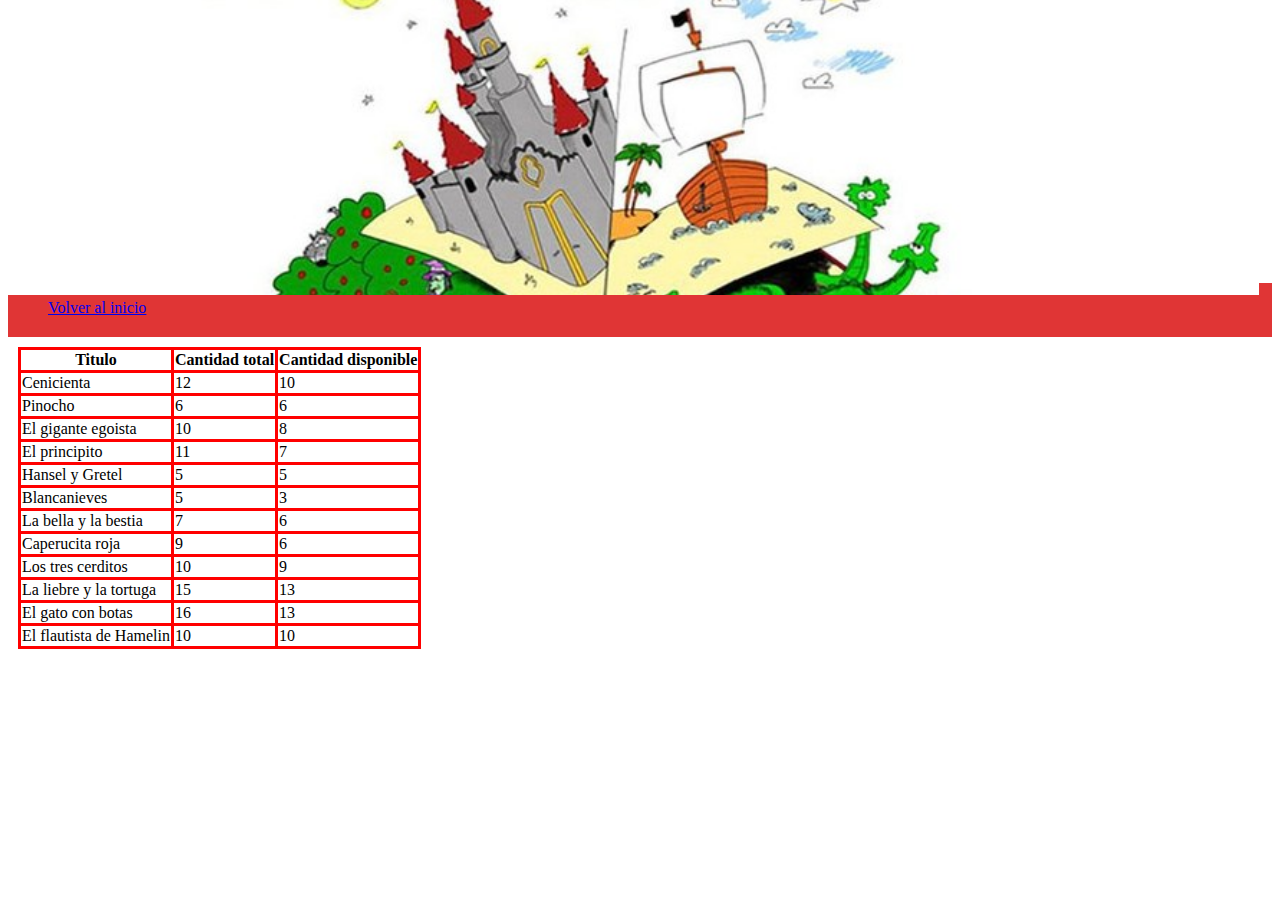
<file: sections/cuentos.html>
<!DOCTYPE html>
<html lang="en">
<head>
    <meta charset="UTF-8">
    <meta name="viewport" content="width=device-width, initial-scale=1.0">
    <meta http-equiv="X-UA-Compatible" content="ie=edge">
    <link rel="stylesheet" href="../assets/css/stylecuento.css">
    <title>Cuentos</title>
</head>
<body>
    <div class="container">
        <header class="header">
            <h1>Cuentos Infantiles</h1>
        </header>
        </div>
        <nav class="menu">
            <ul>
                <li><a href="../index.html">Volver al inicio</a></li>
            </ul>
        </nav>
        <section class="Cuentos">
            <table>
                <thead>
                    <tr>
                        <th>Titulo</th>
                        <th>Cantidad total</th>
                        <th>Cantidad disponible</th>
                    </tr>
                </thead>
                <tbody>
                    <tr>
                        <td>Cenicienta</td>
                        <td>12</td>
                        <td>10</td>
                    </tr>
                    <tr>
                        <td>Pinocho</td>
                        <td>6</td>
                        <td>6</td>
                    </tr>
                    <tr>
                        <td>El gigante egoista</td>
                        <td>10</td>
                        <td>8</td>
                    </tr>
                    <tr>
                        <td>El principito</td>
                        <td>11</td>
                        <td>7</td>
                    </tr>
                    <tr>
                        <td>Hansel y Gretel</td>
                        <td>5</td>
                        <td>5</td>
                    </tr>
                    <tr>
                        <td>Blancanieves</td>
                        <td>5</td>
                        <td>3</td>
                    </tr>
                    <tr>
                        <td>La bella y la bestia</td>
                        <td>7</td>
                        <td>6</td>
                    </tr>
                    <tr>
                        <td>Caperucita roja</td>
                        <td>9</td>
                        <td>6</td>
                    </tr>
                    <tr>
                        <td>Los tres cerditos</td>
                        <td>10</td>
                        <td>9</td>
                    </tr>
                    <tr>
                        <td>La liebre y la tortuga</td>
                        <td>15</td>
                        <td>13</td>
                    </tr>
                    <tr>
                        <td>El gato con botas</td>
                        <td>16</td>
                        <td>13</td>
                    </tr>
                    <tr>
                        <td>El flautista de Hamelin</td>
                        <td>10</td>
                        <td>10</td>
                    </tr>
                </tbody>
            </table>
        </section>
    
</body>
</html>
</file>
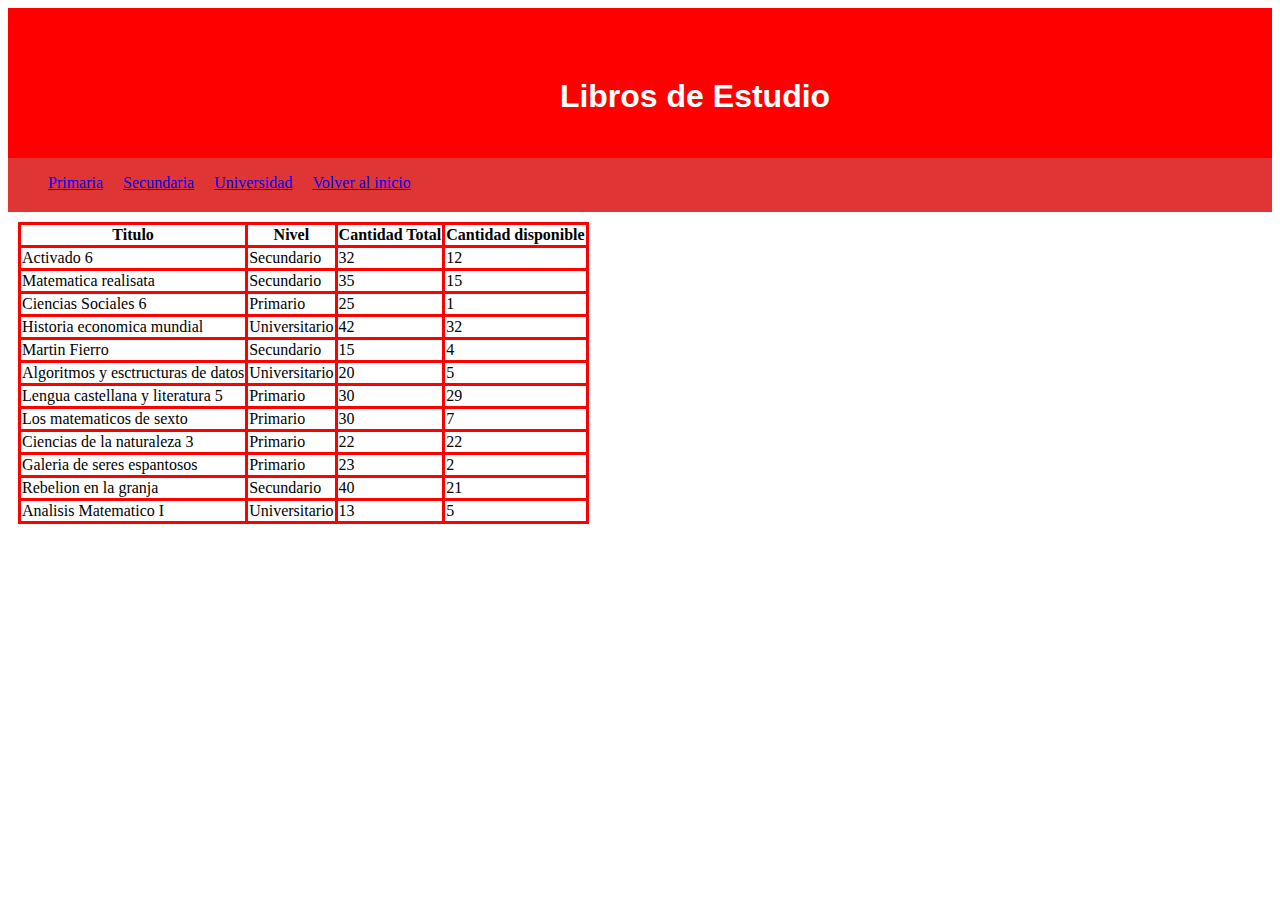
<file: sections/estudios.html>
<!DOCTYPE html>
<html lang="en">
<head>
    <meta charset="UTF-8">
    <meta name="viewport" content="width=device-width, initial-scale=1.0">
    <meta http-equiv="X-UA-Compatible" content="ie=edge">
    <link rel="stylesheet" href="../assets/css/styleestudios.css">
    <title>Libros de estudio</title>
</head>
<body>
    <div class="container">
        <header class="header">
            <h1>Libros de Estudio</h1>
        </header>
    </div>
        <nav class="menu">
            <ul>
                <li><a href="primaria.html">Primaria</a></li>
                <li><a href="secundaria.html">Secundaria</a></li>
                <li><a href="universidad.html">Universidad</a></li>
                <li><a href="../index.html">Volver al inicio</a></li>
            </ul>
        </nav>
        <section class="libros">
            <table>
                <thead>
                    <tr>
                        <th>Titulo</th>
                        <th>Nivel</th>
                        <th>Cantidad Total</th>
                        <th>Cantidad disponible</th>
                    </tr>
                </thead>
                <tbody>
                    <tr>
                        <td>Activado 6</td>
                        <td>Secundario</td>
                        <td>32</td>
                        <td>12</td>
                    </tr>
                    <tr>
                        <td>Matematica realisata</td>
                        <td>Secundario</td>
                        <td>35</td>
                        <td>15</td>
                    </tr>
                    <tr>
                        <td>Ciencias Sociales 6</td>
                        <td>Primario</td>
                        <td>25</td>
                        <td>1</td>
                    </tr>
                    <tr>
                        <td>Historia economica mundial</td>
                        <td>Universitario</td>
                        <td>42</td>
                        <td>32</td>
                    </tr>
                    <tr>
                        <td>Martin Fierro</td>
                        <td>Secundario</td>
                        <td>15</td>
                        <td>4</td>
                    </tr>
                    <tr>
                        <td>Algoritmos y esctructuras de datos</td>
                        <td>Universitario</td>
                        <td>20</td>
                        <td>5</td>
                    </tr>
                    <tr>
                        <td>Lengua castellana y literatura 5</td>
                        <td>Primario</td>
                        <td>30</td>
                        <td>29</td>
                    </tr>
                    <tr>
                        <td>Los matematicos de sexto</td>
                        <td>Primario</td>
                        <td>30</td>
                        <td>7</td>
                    </tr>
                    <tr>
                        <td>Ciencias de la naturaleza 3</td>
                        <td>Primario</td>
                        <td>22</td>
                        <td>22</td>
                    </tr>
                    <tr>
                        <td>Galeria de seres espantosos</td>
                        <td>Primario</td>
                        <td>23</td>
                        <td>2</td>
                    </tr>
                    <tr>
                        <td>Rebelion en la granja</td>
                        <td>Secundario</td>
                        <td>40</td>
                        <td>21</td>
                    </tr>
                    <tr>
                        <td>Analisis Matematico I</td>
                        <td>Universitario</td>
                        <td>13</td>
                        <td>5</td>
                    </tr>
                </tbody>
            </table>
        </section>
    </div>
    
</body>
</html>
</file>
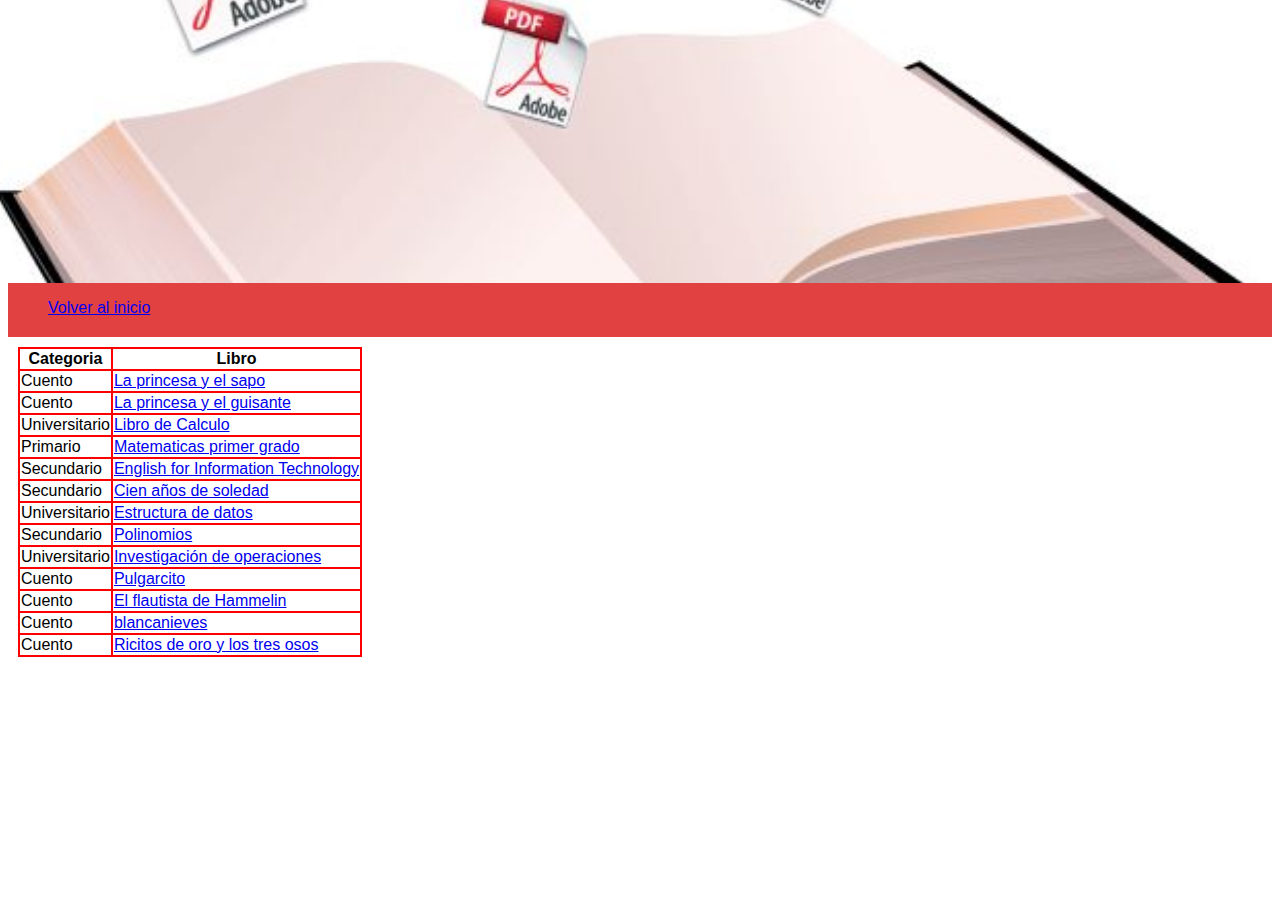
<file: sections/librospdf.html>
<!DOCTYPE html>
<html lang="en">
<head>
    <meta charset="UTF-8">
    <meta name="viewport" content="width=device-width, initial-scale=1.0">
    <meta http-equiv="X-UA-Compatible" content="ie=edge">
    <link rel="stylesheet" href="../assets/css/stylepdf.css">
    <title>Libros en PDF</title>
</head>
<body>
    <div class="container">
        <header class="header">
            <h1>Libros en PDF</h1>
        </header>
        <nav class="menu">
            <ul>
                <li><a href="../index.html">Volver al inicio</a></li>
            </ul>
        </nav>
        <section class="LibrosPDF">
            <table>
                <thead>
                    <tr>
                        <th>Categoria</th>
                        <th>Libro</th>
                    </tr>
                </thead>
                <tbody>
                    <tr>
                        <td>Cuento</td>
                        <td><a href="../assets/pdf/Cuentos/la princesa y el sapo.pdf">La princesa y el sapo</a>
                    </tr>
                    <tr>
                        <td>Cuento</td>
                        <td><a href="../assets/pdf/Cuentos/princesa-guisante.pdf">La princesa y el guisante</a></td>
                    </tr>
                    <tr>
                        <td>Universitario</td>
                        <td><a href="../assets/pdf/Universitario/Calculo_completo_Vol_1_y_2_9na_Edicion_R.pdf"> Libro de Calculo</a></td>
                    </tr>
                    <tr>
                        <td>Primario</td>
                        <td><a href="../assets/pdf/Primario/NME-LPA-MATE-1.pdf">Matematicas primer grado</a></td>
                    </tr>
                    <tr>
                        <td>Secundario</td>
                        <td><a href="../assets/pdf/Secundario/1_English_for_Information_Technology_Elementa-1-2.pdf">English for Information Technology</a></td>
                    </tr>
                    <tr>
                        <td>Secundario</td>
                        <td><a href="../assets/pdf/Secundario/Cien años de soledad.pdf">Cien años de soledad</a></td>
                    </tr>
                    <tr>
                        <td>Universitario</td>
                        <td><a href="../assets/pdf/Universitario/81314601-Estructuras-de-Datos-Tercera-Ed.pdf">Estructura de datos</a></td>
                    </tr>
                    <tr>
                        <td>Secundario</td>
                        <td><a href="../assets/pdf/Secundario/TEORÍA POLINOMIOS - copia.pdf">Polinomios</a></td>
                    </tr>
                    <tr>
                        <td>Universitario</td>
                        <td><a href="../assets/pdf/Universitario/investigacic3b3n-de-operaciones-9na-edicic3b3n-hamdy-a-taha-fl.pdf">Investigación de operaciones</a></td>
                    </tr>
                    <tr>
                        <td>Cuento</td>
                        <td><a href="../assets/pdf/Cuentos/pulgarcito.pdf">Pulgarcito</a></td>
                    </tr>
                    <tr>
                        <td>Cuento</td>
                        <td><a href="../assets/pdf/Cuentos/elflautistadehamelin.pdf">El flautista de Hammelin</a></td>
                    </tr>
                    <tr>
                        <td>Cuento</td>
                        <td><a href="../assets/pdf/Cuentos/blancanieves.pdf">blancanieves</a></td>
                    </tr>
                    <tr>
                        <td>Cuento</td>
                        <td><a href="../assets/pdf/Cuentos/articles-23602_recurso_pdf.pdf">Ricitos de oro y los tres osos</a></td>
                    </tr>
                </tbody>
            </table>
        </section>
    </div>
    
    
    
</body>
</html>
</file>
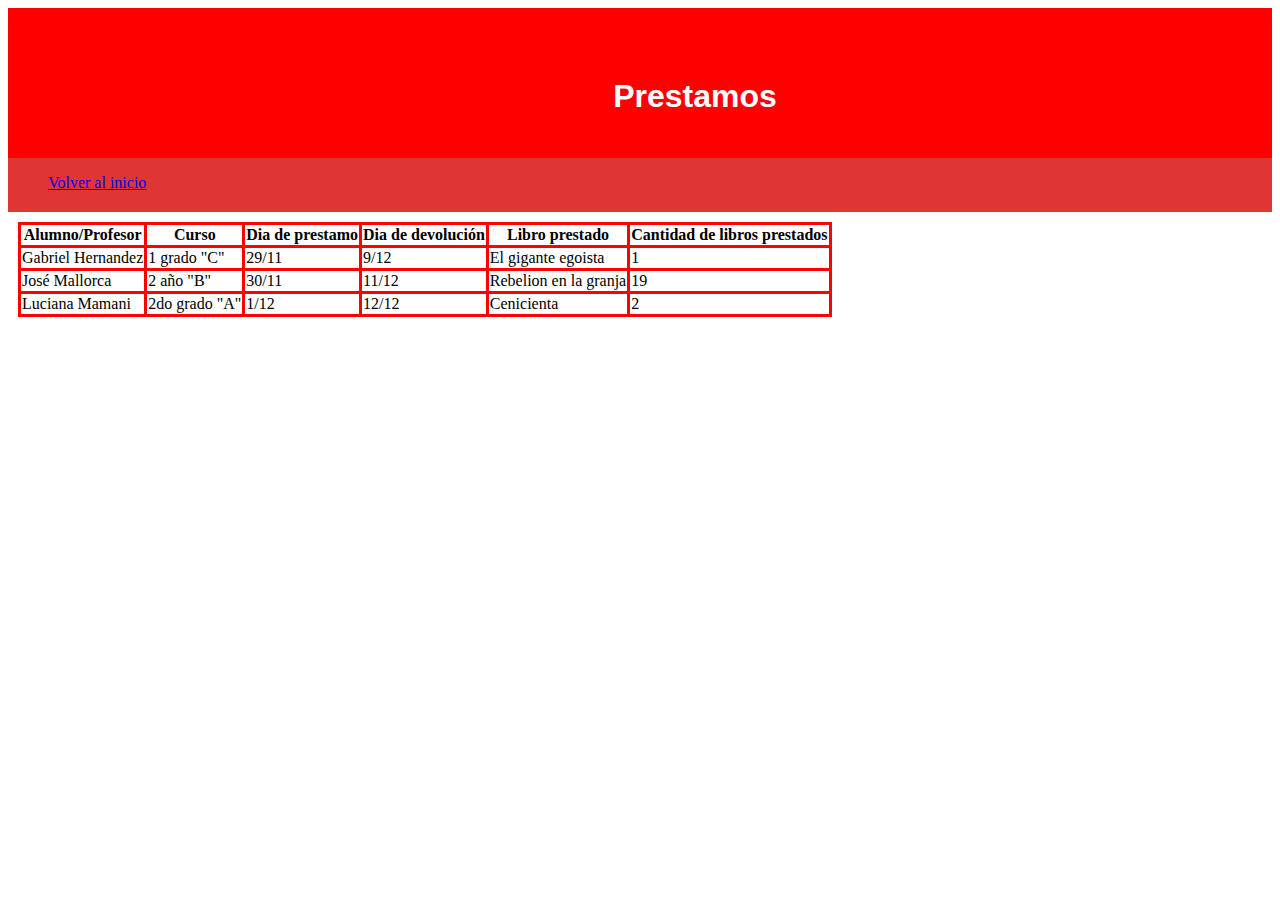
<file: sections/prestamos.html>
<!DOCTYPE html>
<html lang="en">
<head>
    <meta charset="UTF-8">
    <meta name="viewport" content="width=device-width, initial-scale=1.0">
    <meta http-equiv="X-UA-Compatible" content="ie=edge">
    <link rel="stylesheet" href="../assets/css/styleestudios.css">
    <title>Prestamos</title>
</head>
<body>
    <div class="container">
            <header class="header">
                <h1>Prestamos</h1>
            </header>
        </div>
            <nav class="menu">
                <ul>
                    <li><a href="../index.html">Volver al inicio</a></li>
                </ul>
            </nav>
        <section class="prestamos">
            <table>
                <thead>
                    <tr>
                        <th>Alumno/Profesor</th>
                        <th>Curso</th>
                        <th>Dia de prestamo</th>
                        <th>Dia de devolución</th>
                        <th>Libro prestado</th>
                        <th>Cantidad de libros prestados</th>
                    </tr>
                </thead>
                <tbody>
                    <tr>
                        <td>Gabriel Hernandez</td>
                        <td>1 grado "C"</td>
                        <td>29/11</td>
                        <td>9/12</td>
                        <td>El gigante egoista</td>
                        <td>1</td>
                    </tr>
                    <tr>
                        <td>José Mallorca</td>
                        <td>2 año "B"</td>
                        <td>30/11</td>
                        <td>11/12</td>
                        <td>Rebelion en la granja</td>
                        <td>19</td>
                    </tr>
                    <tr>
                        <td>Luciana Mamani</td>
                        <td>2do grado "A"</td>
                        <td>1/12</td>
                        <td>12/12</td>
                        <td>Cenicienta</td>
                        <td>2</td>

                    </tr>

                </tbody>
    
</body>
</html>
</file>
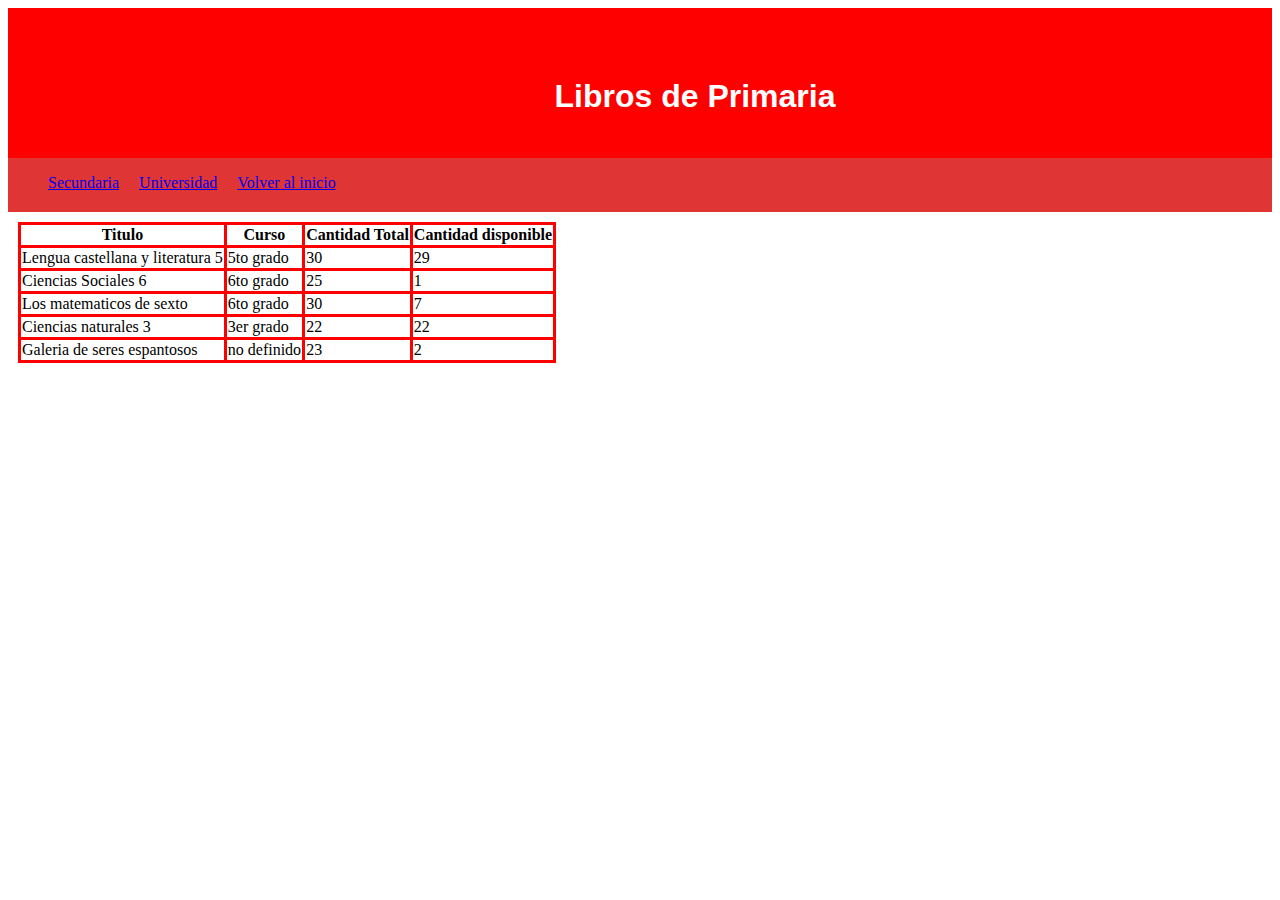
<file: sections/primaria.html>
<!DOCTYPE html>
<html lang="en">
<head>
    <meta charset="UTF-8">
    <meta name="viewport" content="width=device-width, initial-scale=1.0">
    <meta http-equiv="X-UA-Compatible" content="ie=edge">
    <link rel="stylesheet" href="../assets/css/styleestudios.css">
    <title>Libros de Primaria</title>
</head>
<body>
    <div class="container">
            <header class="header">
                <h1>Libros de Primaria</h1>
            </header>
        </div>
            <nav class="menu">
                <ul>
                    <li><a href="secundaria.html">Secundaria</a></li>
                    <li><a href="universidad.html">Universidad</a></li>
                    <li><a href="../index.html">Volver al inicio</a></li>
                </ul>
            </nav>
            <section class="libros">
                <table>
                    <thead>
                        <tr>
                            <th>Titulo</th>
                            <th>Curso</th>
                            <th>Cantidad Total</th>
                            <th>Cantidad disponible</th>
                        </tr>
                    </thead>
                    <tbody>
                        <tr>
                            <td>Lengua castellana y literatura 5</td>
                            <td>5to grado</td>
                            <td>30</td>
                            <td>29</td>
                        </tr>
                        <tr>
                            <td>Ciencias Sociales 6</td>
                            <td>6to grado</td>
                            <td>25</td>
                            <td>1</td>
                        </tr>
                        <tr>
                            <td>Los matematicos de sexto</td>
                            <td>6to grado</td>
                            <td>30</td>
                            <td>7</td>
                        </tr>
                        <tr>
                            <td>Ciencias naturales 3</td>
                            <td>3er grado</td>
                            <td>22</td>
                            <td>22</td>
                        </tr>
                        <tr>
                            <td>Galeria de seres espantosos</td>
                            <td>no definido</td>
                            <td>23</td>
                            <td>2</td>
                        </tr>
                    </tbody>
    
</body>
</html>
</file>
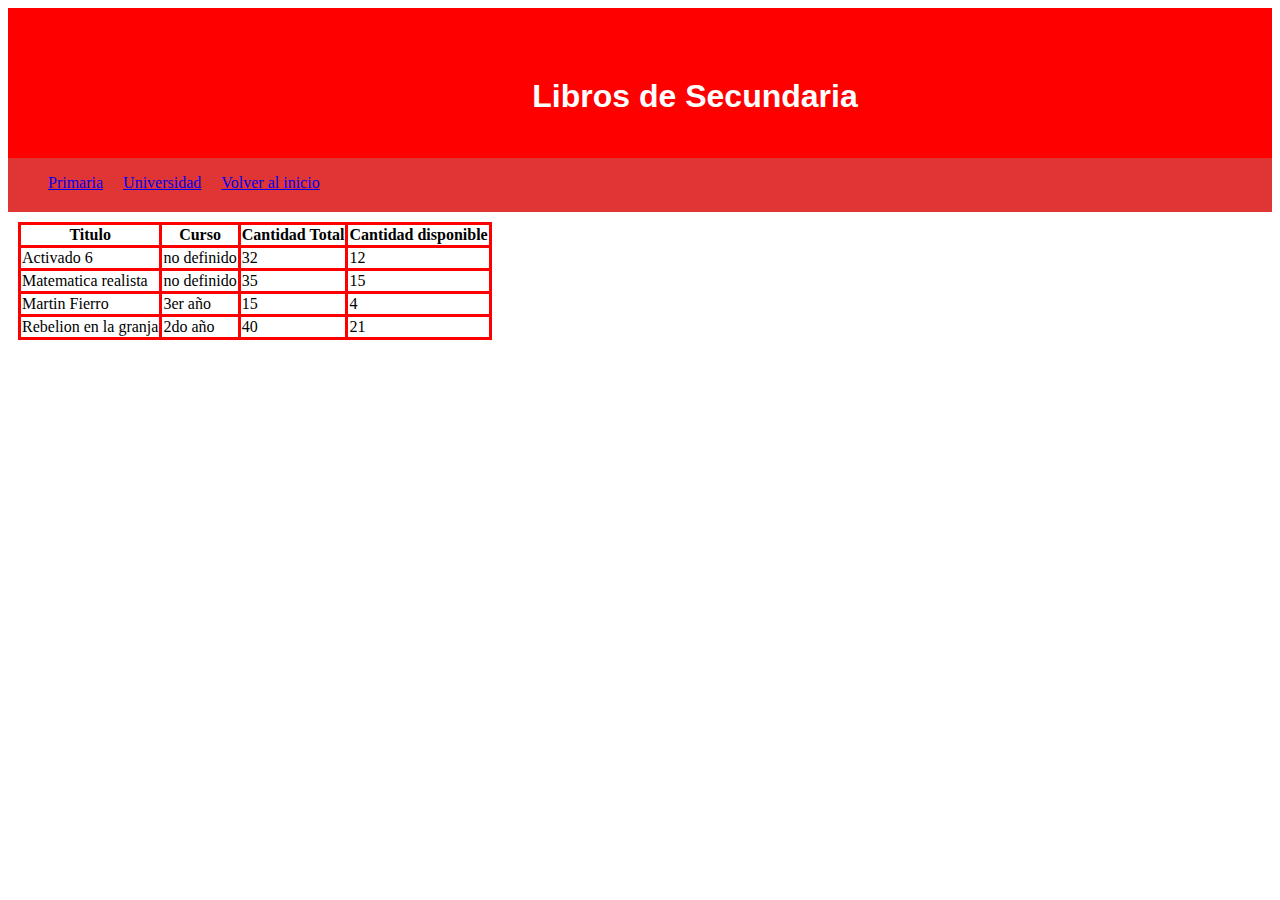
<file: sections/secundaria.html>
<!DOCTYPE html>
<html lang="en">
<head>
    <meta charset="UTF-8">
    <meta name="viewport" content="width=device-width, initial-scale=1.0">
    <meta http-equiv="X-UA-Compatible" content="ie=edge">
    <link rel="stylesheet" href="../assets/css/styleestudios.css">
    <title>Libros de secundaria</title>
</head>
<body>
    <div class="container">
            <header class="header">
                <h1>Libros de Secundaria</h1>
            </header>
        </div>
            <nav class="menu">
                <ul>
                    <li><a href="primaria.html">Primaria</a></li>
                    <li><a href="universidad.html">Universidad</a></li>
                    <li><a href="../index.html">Volver al inicio</a></li>
                </ul>
            </nav>
            <section class="libros">
                <table>
                    <thead>
                        <tr>
                            <th>Titulo</th>
                            <th>Curso</th>
                            <th>Cantidad Total</th>
                            <th>Cantidad disponible</th>
                        </tr>
                    </thead>
                    <tbody>
                        <tr>
                            <td>Activado 6</td>
                            <td>no definido</td>
                            <td>32</td>
                            <td>12</td>
                        </tr>
                        <tr>
                            <td>Matematica realista</td>
                            <td>no definido</td>
                            <td>35</td>
                            <td>15</td>
                        </tr>
                        <tr>
                            <td>Martin Fierro</td>
                            <td>3er año</td>
                            <td>15</td>
                            <td>4</td>
                        </tr>
                        <tr>
                            <td>Rebelion en la granja</td>
                            <td>2do año</td>
                            <td>40</td>
                            <td>21</td>
                        </tr>
                    </tbody>
    
</body>
</html>
</file>
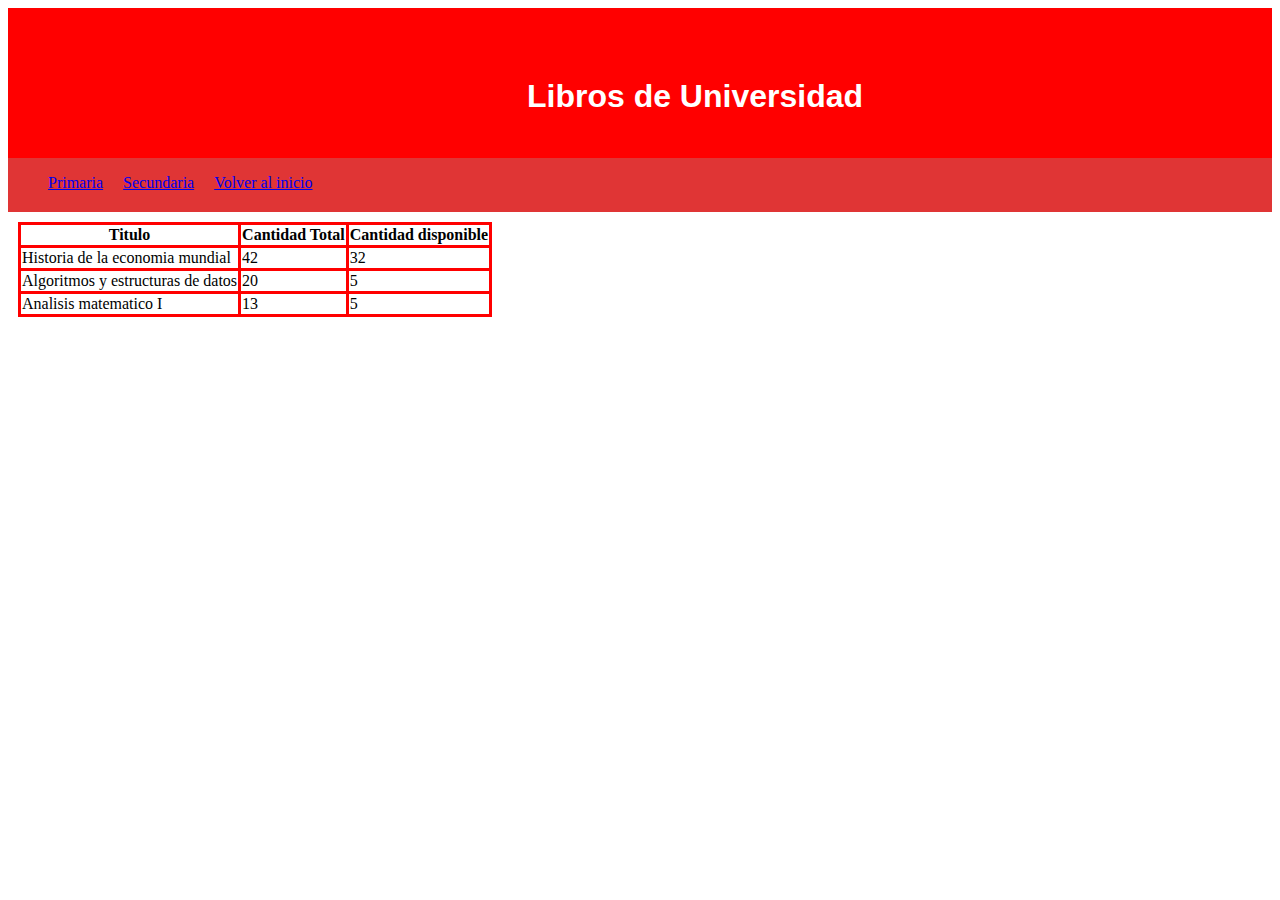
<file: sections/universidad.html>
<!DOCTYPE html>
<html lang="en">
<head>
    <meta charset="UTF-8">
    <meta name="viewport" content="width=device-width, initial-scale=1.0">
    <meta http-equiv="X-UA-Compatible" content="ie=edge">
    <link rel="stylesheet" href="../assets/css/styleestudios.css">
    <title>Libros de universidad</title>
</head>
<body>
    <div class="container">
            <header class="header">
                <h1>Libros de Universidad</h1>
            </header>
        </div>
            <nav class="menu">
                <ul>
                    <li><a href="primaria.html">Primaria</a></li>
                    <li><a href="secundaria.html">Secundaria</a></li>
                    <li><a href="../index.html">Volver al inicio</a></li>
                </ul>
            </nav>
            <section class="libros">
                <table>
                    <thead>
                        <tr>
                            <th>Titulo</th>
                            <th>Cantidad Total</th>
                            <th>Cantidad disponible</th>
                        </tr>
                    </thead>
                    <tbody>
                        <tr>
                            <td>Historia de la economia mundial</td>
                            <td>42</td>
                            <td>32</td>
                        </tr>
                        <tr>
                            <td>Algoritmos y estructuras de datos</td>
                            <td>20</td>
                            <td>5</td>
                        </tr>
                        <tr>
                            <td>Analisis matematico I</td>
                            <td>13</td>
                            <td>5</td>
                        </tr>
                    </tbody>
    
</body>
</html>
</file>
<file: assets/css/stylecuento.css>
.container{
    display: grid;
    grid-template-columns: repeat(3,1fr);
    grid-column-gap: 10px;
    background-color: white;
    color:black;
    font-family: Arial, Helvetica, sans-serif, monospace;
    width: 100%;
    margin: auto;
}
.header{
    background-image: url('../img/cuentos.jpg');
    width: 100%;
    grid-column: 1/4;
    height: 300px;
    color: #fff;
    background-color: red;
    background-position: center;
    background-size: cover;
    text-align: center;
    margin: -1%;
}
.header h1{
    margin-top: 400px;
    margin-left: 590px;
    color:#fff
}
table{
    grid-column: 2/5;
    border-collapse: collapse;
    margin: 10px;
}
table caption{
    background-color: red;
    color: #fff;

}
td, th{
    border: 3px solid red;
}
.menu{
    overflow: hidden;
    grid-column: 1/4;
    background-color: rgb(224, 53, 53);
}
.menu li{
    align-items: center;
    float: left;
    display: block;
    color: #f2f2f2;
    text-align: center;
    padding:0px 20px 20px 0px;
    text-decoration:none;
}
.menu li:hover{
    background-color:coral;
}
</file>
<file: assets/css/styleestudios.css>
.container{
    display: grid;
    grid-template-columns: repeat(3,1fr);
    grid-column-gap: 10px;
    background-color: white;
    color:black;
    font-family: Arial, Helvetica, sans-serif, monospace;
    width: 100%;
    margin: auto;
}
.header{
    width: 100%;
    grid-column: 1/4;
    color:#fff;
    height: 150px;
    background-color: red;
    background-position: center;
    background-size: cover;
    text-align: center;
}
.header h1{
    margin-top: 70px;
    margin-left: 110px;
    color:#fff
}
table{
    border-collapse: collapse;
    margin: 10px;
}
table caption{
    background-color: red;
    color: #fff;

}
td, th{
    border: 3px solid red;
}
.menu{
    overflow: hidden;
    grid-column: 1/4;
    background-color: rgb(224, 53, 53);
}
.menu li{
    align-items: center;
    float: left;
    display: block;
    color: #f2f2f2;
    text-align: center;
    padding:0px 20px 20px 0px;
    text-decoration:none;
}
.menu li:hover{
    background-color:coral;
}
</file>
<file: assets/css/stylepdf.css>
.container{
    display: grid;
    grid-template-columns: repeat(3,1fr);
    grid-column-gap: 10px;
    background-color: white;
    color:black;
    font-family: Arial, Helvetica, sans-serif, monospace;
    width: 100%;
    margin: auto;
}
.header{
    background-image: url('../img/libro_pdf.jpg');
    width: 100%;
    grid-column: 1/4;
    height: 300px;
    color: #fff;
    background-color: red;
    background-position: center;
    background-size: cover;
    text-align: center;
    margin: -1%;
}
.header h1{
    margin-top: 400px;
    margin-left: 590px;
    color:#fff
}
table{
    grid-column: 2/5;
    border-collapse: collapse;
    margin: 10px;
}
table caption{
    background-color: red;
    color: #fff;

}
td, th{
    border: 2px solid red;
}
.menu{
    overflow: hidden;
    grid-column: 1/4;
    background-color: rgb(226, 65, 65);
}
.menu li{
    align-items: center;
    float: left;
    display: block;
    color: #f2f2f2;
    text-align: center;
    padding:0px 20px 20px 0px;
    text-decoration:none;
}
.menu li:hover{
    background-color:coral;
}
</file>
